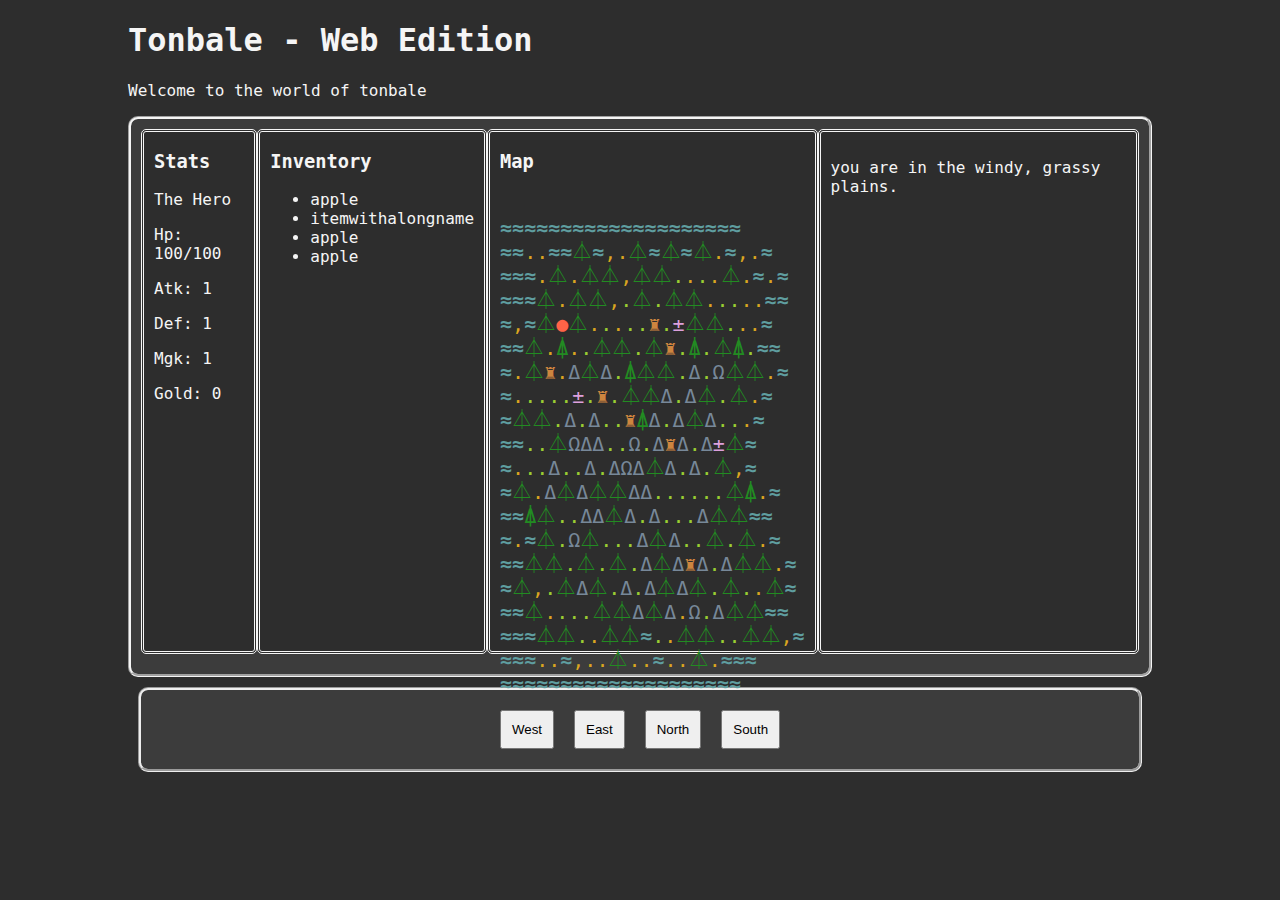
<file: index.html>
<!DOCTYPE html>
<html lang="en">
<head>
    <meta charset="UTF-8">
    <meta http-equiv="X-UA-Compatible" content="IE=edge">
    <meta name="viewport" content="width=device-width, initial-scale=1.0">
    <link rel="stylesheet" href="stylesheet.css">
    <title>Tonbale Web</title>
    <link rel="icon" type="image/png" href="images/favicon.png">
</head>
<body onload="WorldGen()">
    <h1>Tonbale - Web Edition</h1>
    <p> Welcome to the world of tonbale</p>
    <div class="game-window" >
        <div class="sub-window">
            <h3>Stats</h3>
            <p id="stats-text-name"></p>
            <p id="stats-text-hp"></p>
            <p id="stats-text-atk"></p>
            <p id="stats-text-def"></p>
            <p id="stats-text-mgk"></p>
            <p id="stats-text-gold"></p>
        </div>
        <div class="sub-window">
            <h3>Inventory</h3>
            <ul id="inv-list">
                <li>apple</li>
                <li>itemwithalongname</li>
                <li>apple</li>
                <li>apple</li>

            </ul>
        </div>
        <div class="sub-window">
            <h3>Map</h3>
            <p id="map-text">00000000000</p>


        </div>
        <div class="sub-window-fill">
            <p id="main-text">
            </p>
        </div>

    </div>
    <div class="menu">
        <button class="button" onclick="Button(0,-1)">West</button>
        <button class="button" onclick="Button(0,1)">East</button>
        <button class="button" onclick="Button(-1,0)">North</button>
        <button class="button" onclick="Button(1,0)">South</button>

    </div>
    <script src="main.js"></script>
</body>
</html>
</file>
<file: stylesheet.css>
body{
    background-color: rgb(45, 45, 45);
    color: whitesmoke;
    font-family: monospace;
    font-size: large;
    margin-left: 10%;
    margin-right: 10%;

}
.game-window{
    border-style: groove;
    padding: 10px;
    padding-bottom: 20px;
    border-radius: 10px;
    border-color: whitesmoke;
    display: flex;
    flex-direction: row;
    height: 525px;
    background-color: rgb(60, 60, 60);
}
.sub-window{
    border-style: double;
    padding-left: 10px;
    padding-right: 10px;;
    border-radius: 5px;
    min-width: none;
    background-color:  rgb(45, 45, 45);
    
}
.sub-window-fill{
    flex-grow: 1;
    border-style: double;
    padding: 10px;
    border-radius: 5px;
    background-color:  rgb(45, 45, 45);
}
.menu{
    display: flex;
    flex-direction: row;
    padding: 10px;
    margin: 10px;
    justify-content: center;
    border-style: groove;
    border-radius: 10px;
    background-color: rgb(60, 60, 60);
}
button{
    padding: 10px;
    margin: 10px;

}
#map-text{
    font-size: x-large;
}
</file>
